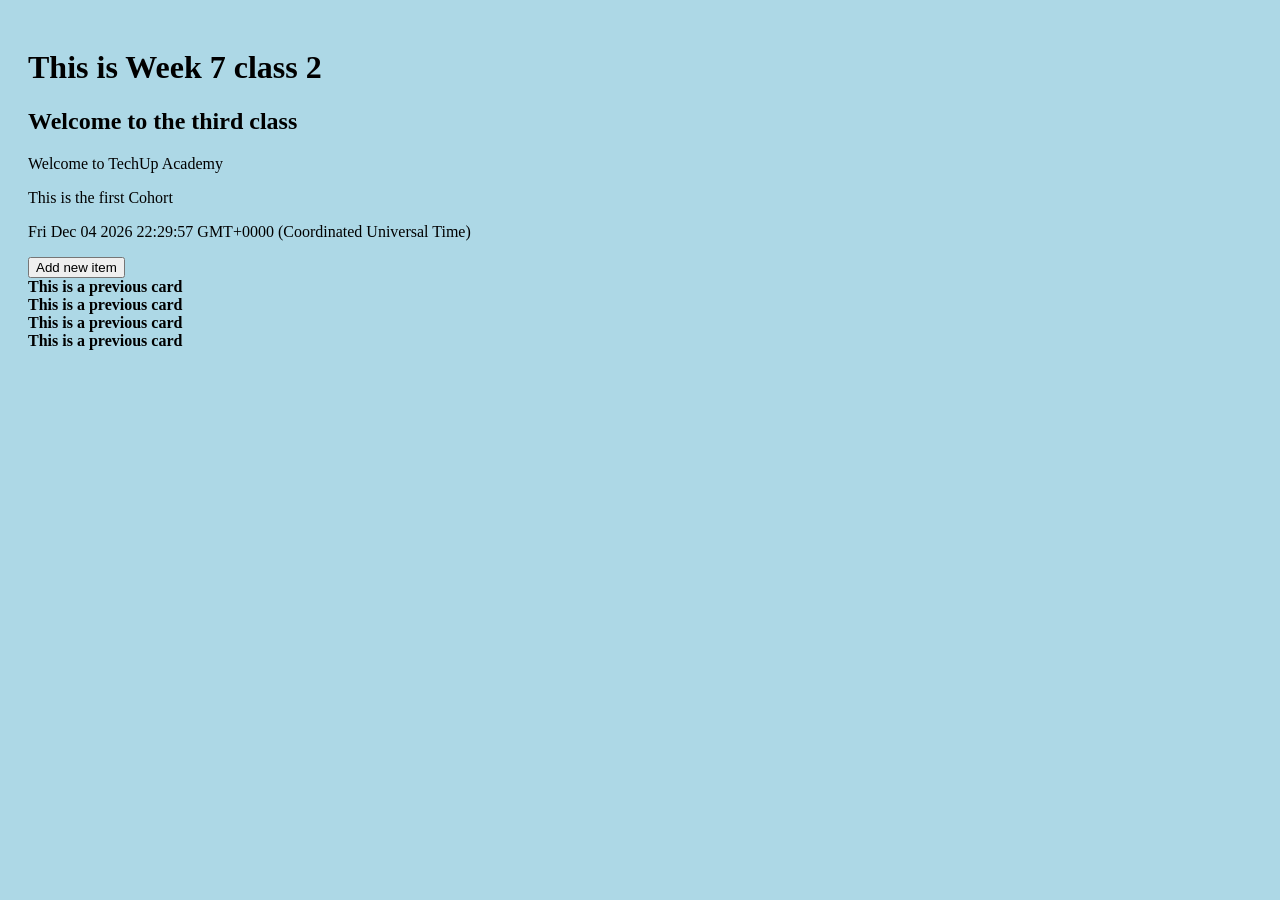
<file: index.html>
<!doctype html>
<html lang="en">
<head>
  <meta charset="utf-8" />
  <meta name="viewport" content="width=device-width, initial-scale=1" />
  <title>JavaScript DOM</title>
  <!-- <script src="../js/about.js/"></script> -->
</head>
<body class="box">
  <div id="main" class="box">
    <h1 id="title">This is an about</h1>
    <h2 class="subtitle">Welcome to the third class</h2>

    <p>Welcome to TechUp Academy</p>
    <p>This is the first Cohort</p>
    <p id="demo">

    </p>
  </div>


  <button id="add-item">Add new item</button>
  <div id="list-container"></div>

<div class="card"></div>
<div class="card"></div>
<div class="card"></div>
<div class="card"></div>



<script>
  const addBtn = document.querySelector("#add-item")
  const listContainer = document.querySelector("#list-container")

  let counter = 21
  addBtn.addEventListener("click", function () {
    const newItem = document.createElement("div")
    const Sname = "Student name"
   newItem.classList.add("card")
   newItem.textContent = counter + Sname + "!" + "Moses";
   listContainer.appendChild(newItem);
   counter++
})

  const box = document.querySelector(".box")

  box.style.backgroundColor = "Lightblue"
  box.style.padding = "20px"
  box.style.borderRadius = "20px"

  //  const subtitle = document.querySelector("subtitle") 

  //  subtitle.classList.remove("hidden") 

  const title = document.getElementById("title")
  const demo = document.getElementById("demo")

  title.textContent = "This is Week 7 class 2";
  demo.innerText = Date();

  const cards = document.getElementsByClassName("card");

  Array.from(cards).forEach((card) => {
    card.innerHTML = "<b>This is a previous card</b>"
  })

  const container = document.getElementById("main")
  const seed = container.getElementsByTagName("p")

  seed.innerHTML = "This is a paragraph"
  getElementById("demo").innerHTML = seed[0].innerHTML + "<br>" + seed[1].innerHTML;

  // const myPara = document.querySelector(".card")


  // myPara.innerHTML = "Hello World"

  // const x = document.getElementById("main");
  // const y = x.getElementTagName("p") -->

  // y.innerHTML = "This is the First Cohort"

  // document.getElementById("demo").innerHTML = y[0].innerHTML+ "<br>" + y[1].innerHTML;
</script>
</body>
</html
</file>
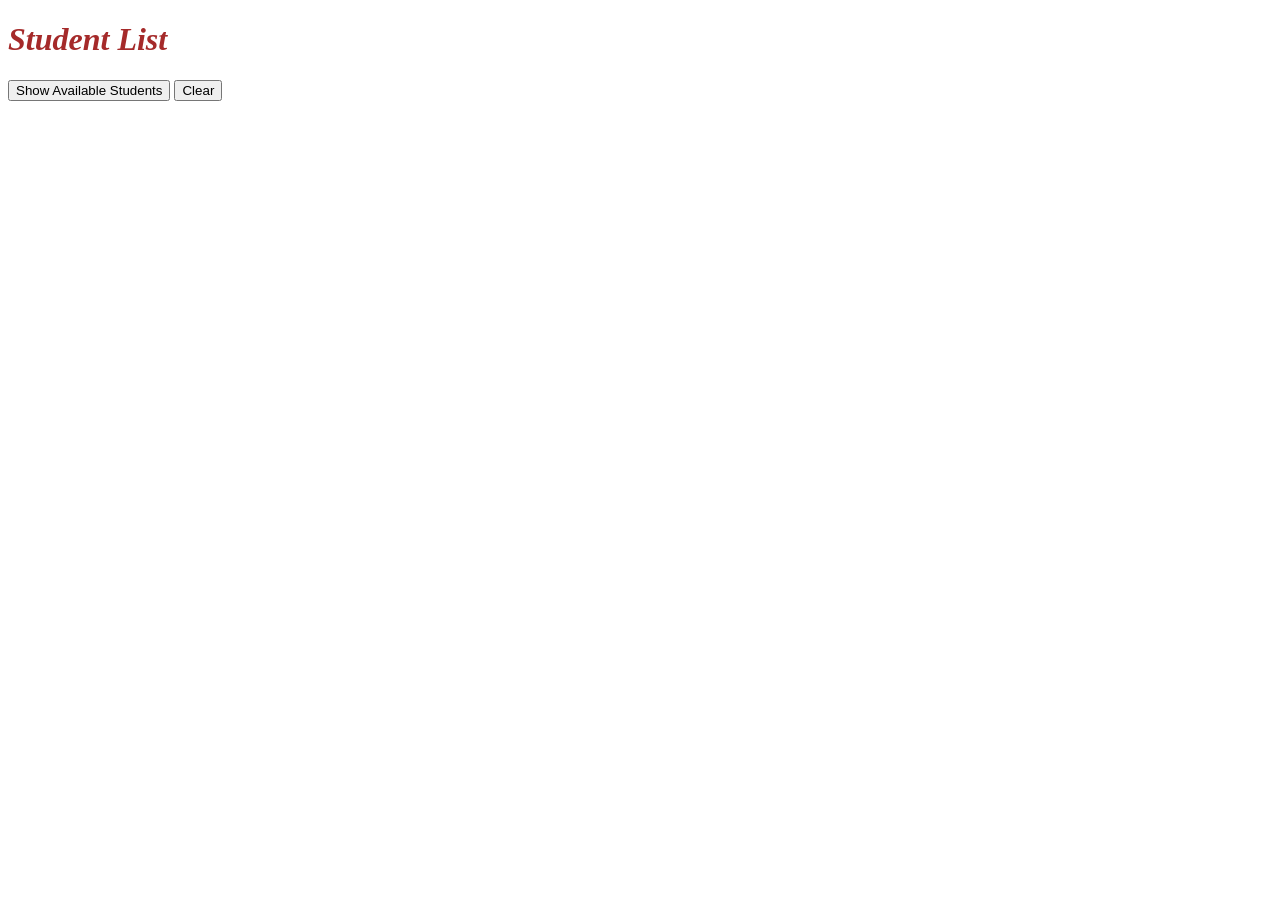
<file: array.html>
<!DOCTYPE html>
<html lang="en">
<head>
    <meta charset="UTF-8">
    <meta name="viewport" content="width=device-width, initial-scale=1.0">
    <title>Document</title>
</head>
<body>
    <style>
        h1 {
            color: brown;
            font-style: italic;
        }
    </style>
    <h1>Student List</h1>

    <button id="showBtn" type="button">Show Available Students</button>
    <button id="clearBtn">Clear</button>
    <div id="output"></div>

    <p id="demo"></p>
    <script>
// Array of Objects
        const students = [
            {id:1, name: "Nwaede", age: 16, isPresent: true},
            {id:2, name: "Cody", age: 16, isPresent: true},
            {id:3, name: "Emmanuella", age: 16, isPresent: true},
            {id:4, name: "Rhodes", age: 16, isPresent: false},
        ]

        const output = document.getElementById("output")
        const showBtn = document.getElementById("showBtn")
        const clrBtn = document.getElementById("clrBtn")

        showBtn.addEventListener("click", function() {
            let html = "<ul>"

                for (let student of students) {
            if (student.isPresent) {
                html += `<li>  ${student.name} - ${student.age}</li>`;
                
            }
        }

        html += "</ul>";
        output.innerHTML =  html;
        })
        clrBtn.addEventListener("click", function() {
            output.innerHTML = ""
        })


        for (let student of students) {
            if (student.isPresent === true) {
                console.log(student.name + " is Present " + student.age)
            } else {
                console.log(student.name + " is not present")
            }
        }

    // console.log(students[0].name)
    // console.log(students[1].isPresent)
    // console.log(students[2].age)
    // console.log(students[2].name)
    // console.log(students[1].age)


// Objects
        // const student = {
        //     name: "Nwaede Moses",
        //     sId: "NM01",
        //     Age: 16,
        //     isPresent: true,
        //     class: "SS1",
        //     subject: ["Math", "English", "Science"]
        // }

        // student.class = "SS2"
        // const key ="sId"

        // console.log(student.name)
        // console.log(student.class)
        // console.log(student[key])

    //   Looping Through Arrays

    // const colors = ["Red", "Blue", "Green"]
    // colors.forEach(function(color, index) {
    //     console.log(index + ":" + color)
    // })

// First Part
    // const colors = ["Red", "Blue", "Green"]

    // for (let i = 0; i < colors.length; i++) {
    //     console.log(colors[i])
    // }
    // ------------------------------------------------------------  

// same syntax different semantics
    // const colors = ["Red", "Blue", "Green"]

    // for (let color of colors) {
    //     console.log(color)
    // }


//  const fruits = [`Apple`, `Banana`, `Orange`]

//  const num = [2, 5, 12, 17, 20]

//  const mixed = [2, `Mary`, true, null]

//  fruits.push(`Mango`)
//  fruits.push(`Cherry`)
//  fruits.push(`Cucumber`)

// //  fruits.pop()
//  fruits.shift()
//  fruits.unshift(`Tangerine`)
//  fruits.shift()
 
//  const fruit = fruits.indexOf(`Banana`)
//  const inde = fruits.includes(`Apple`)

// console.log(fruit)
// console.log(inde)
// console.log(fruits)
// console.log(num[2])
// console.log(mixed[2])

    </script>
</body>
</html>
</file>
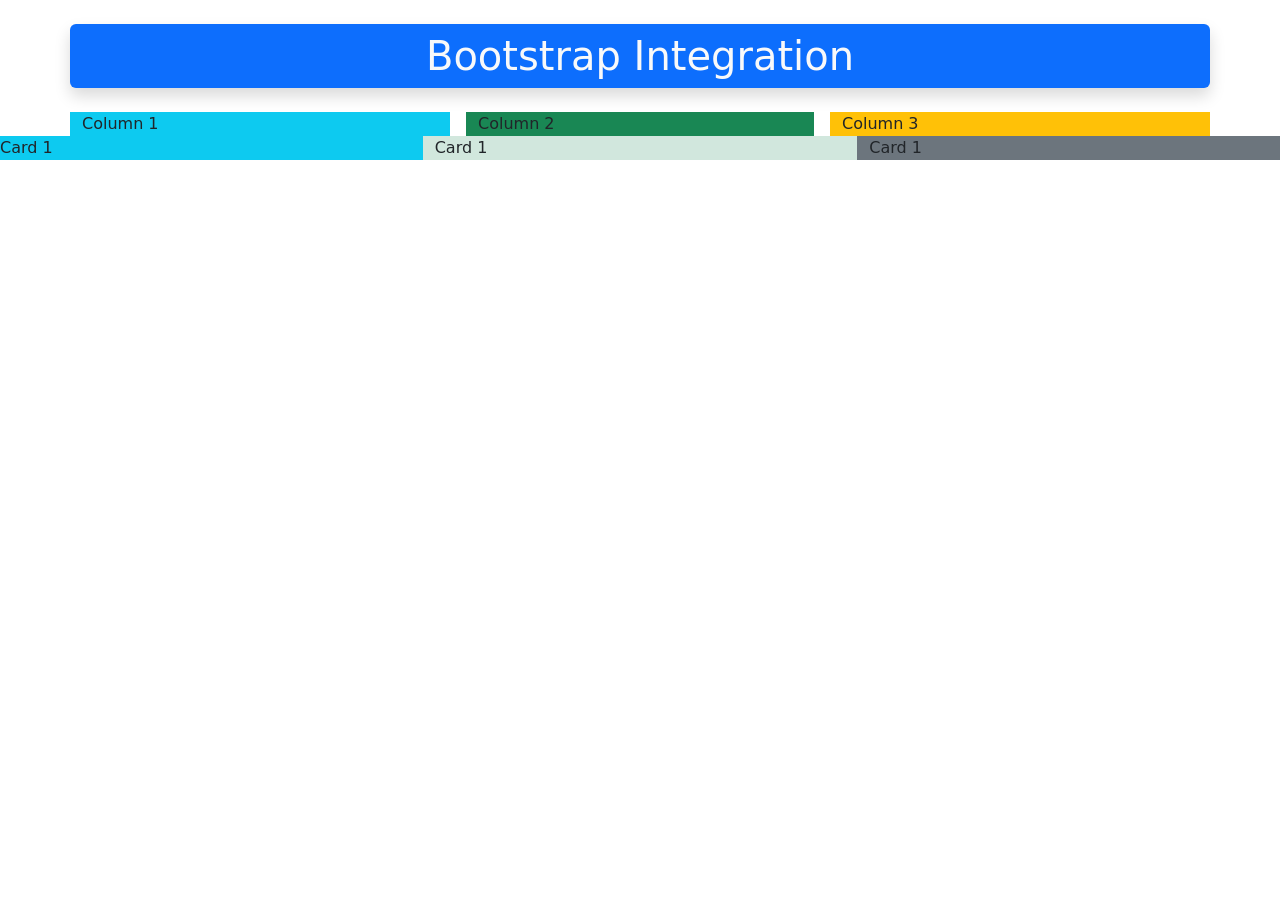
<file: bootstrap.html>
<!DOCTYPE html>
<html lang="en">
<head>
    <meta charset="UTF-8">
    <meta name="viewport" content="width=device-width, initial-scale=1.0">
    <title>Bootstrap Integration</title>
    <link href="https://cdn.jsdelivr.net/npm/bootstrap@5.3.8/dist/css/bootstrap.min.css" rel="stylesheet" integrity="sha384-sRIl4kxILFvY47J16cr9ZwB07vP4J8+LH7qKQnuqkuIAvNWLzeN8tE5YBujZqJLB" crossorigin="anonymous">

    <style>
        .border-end {
            height: 70vh;
        }
    </style>
</head>
<body>
    <div class="container">
        <div class="row gap-3">
        <h1 class="text-center text-light bg-primary p-2 mt-4 rounded shadow">Bootstrap Integration</h1>
            <div class="col-4 bg-info mx-auto">Column 1</div>
            <div class="col bg-success mx-auto">Column 2</div>
            <div class="col-4 bg-warning mx-auto">Column 3</div>
        </div>
    </div>

            <!-- side bar and main content -->
             <div class="row g-4">
                <div class="col-12 col-sm-4 col-lg-4 bg-info">
                    Card 1
                </div>
                <div class="col-12 col-sm-4 col-lg-4 bg-success-subtle">
                    Card 1
                </div>
                <div class="col-12 col-sm-4 col-lg-4 bg-secondary">
                    Card 1
                </div>
            </div>
</body>
<script src="https://cdn.jsdelivr.net/npm/bootstrap@5.3.8/dist/js/bootstrap.bundle.min.js" integrity="sha384-FKyoEForCGlyvwx9Hj09JcYn3nv7wiPVlz7YYwJrWVcXK/BmnVDxM+D2scQbITxI" crossorigin="anonymous"></script>
</html>
</file>
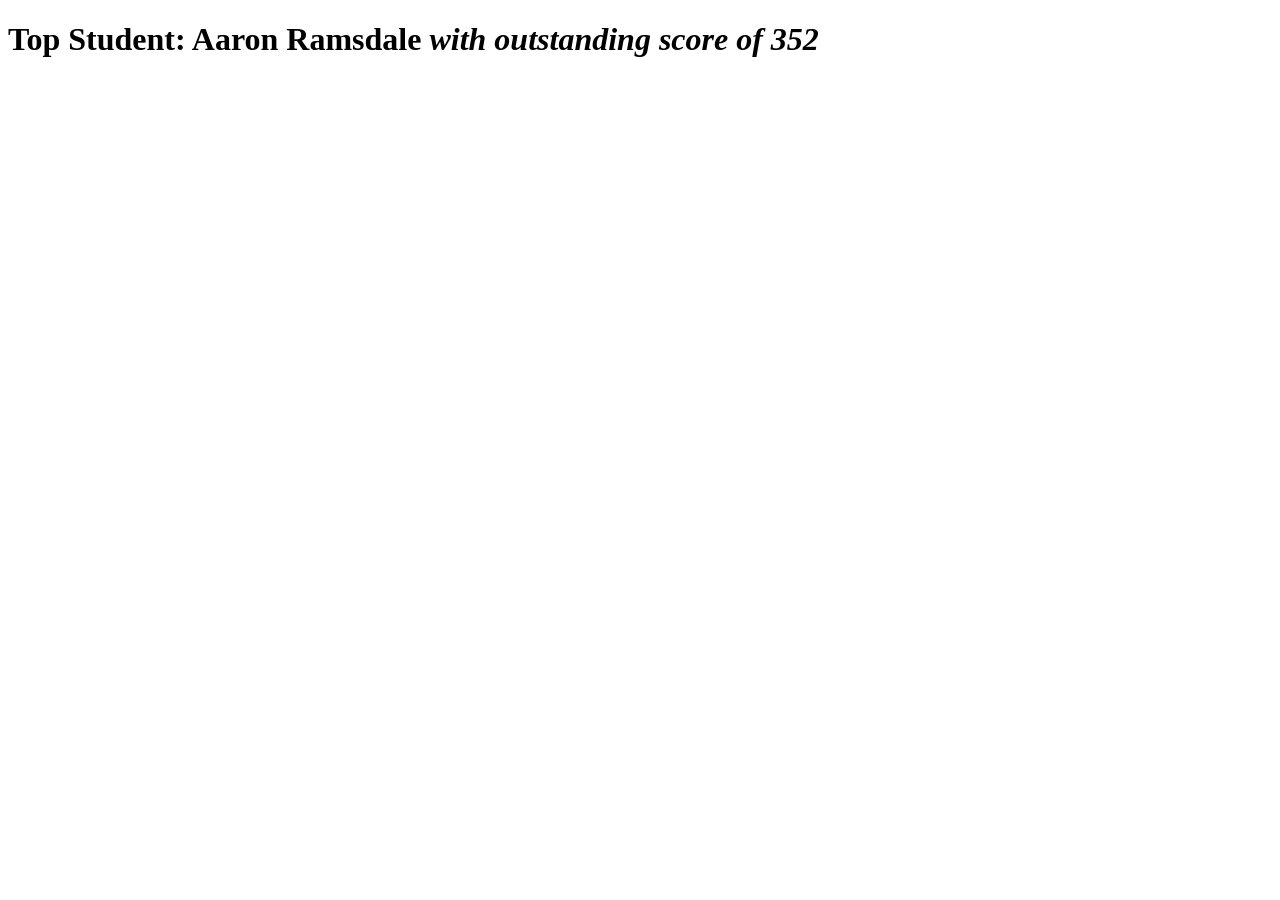
<file: js/assignment-js-array.html>
<!DOCTYPE html>
<html lang="en">
<head>
    <meta charset="UTF-8">
    <meta name="viewport" content="width=device-width, initial-scale=1.0">
    <title>Student Database</title>
</head>
<body>
    <h1><strong>Top Student: </strong>Aaron Ramsdale<em> with outstanding score of 352</em></h1>
</body>
</html>
</file>
